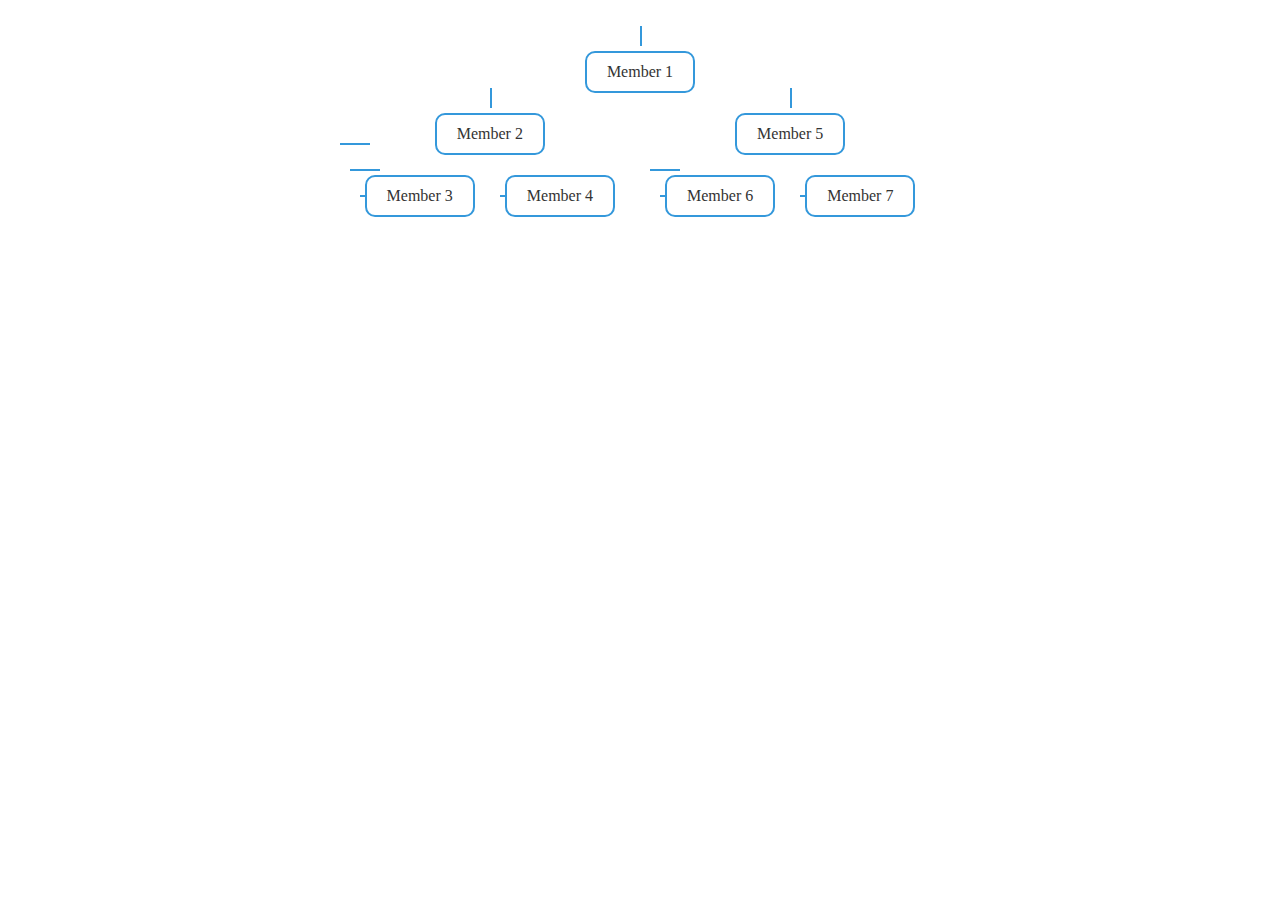
<file: mlmtree/index.html>
<!DOCTYPE html>
<html lang="en">
<head>
    <meta charset="UTF-8">
    <meta name="viewport" content="width=device-width, initial-scale=1.0">
    <link rel="stylesheet" href="styles.css">
    <title>MLM Network Tree</title>
</head>
<body>
    <div class="tree">
        <!-- Level 1 -->
        <ul class="level1">
            <li>
                <span>Member 1</span>
                <!-- Level 2 -->
                <ul class="level2">
                    <li>
                        <span>Member 2</span>
                        <!-- Level 3 -->
                        <ul class="level3">
                            <li><span>Member 3</span></li>
                            <li><span>Member 4</span></li>
                        </ul>
                    </li>
                    <li>
                        <span>Member 5</span>
                        <!-- Level 3 -->
                        <ul class="level3">
                            <li><span>Member 6</span></li>
                            <li><span>Member 7</span></li>
                        </ul>
                    </li>
                </ul>
            </li>
        </ul>
    </div>
</body>
</html>
</file>
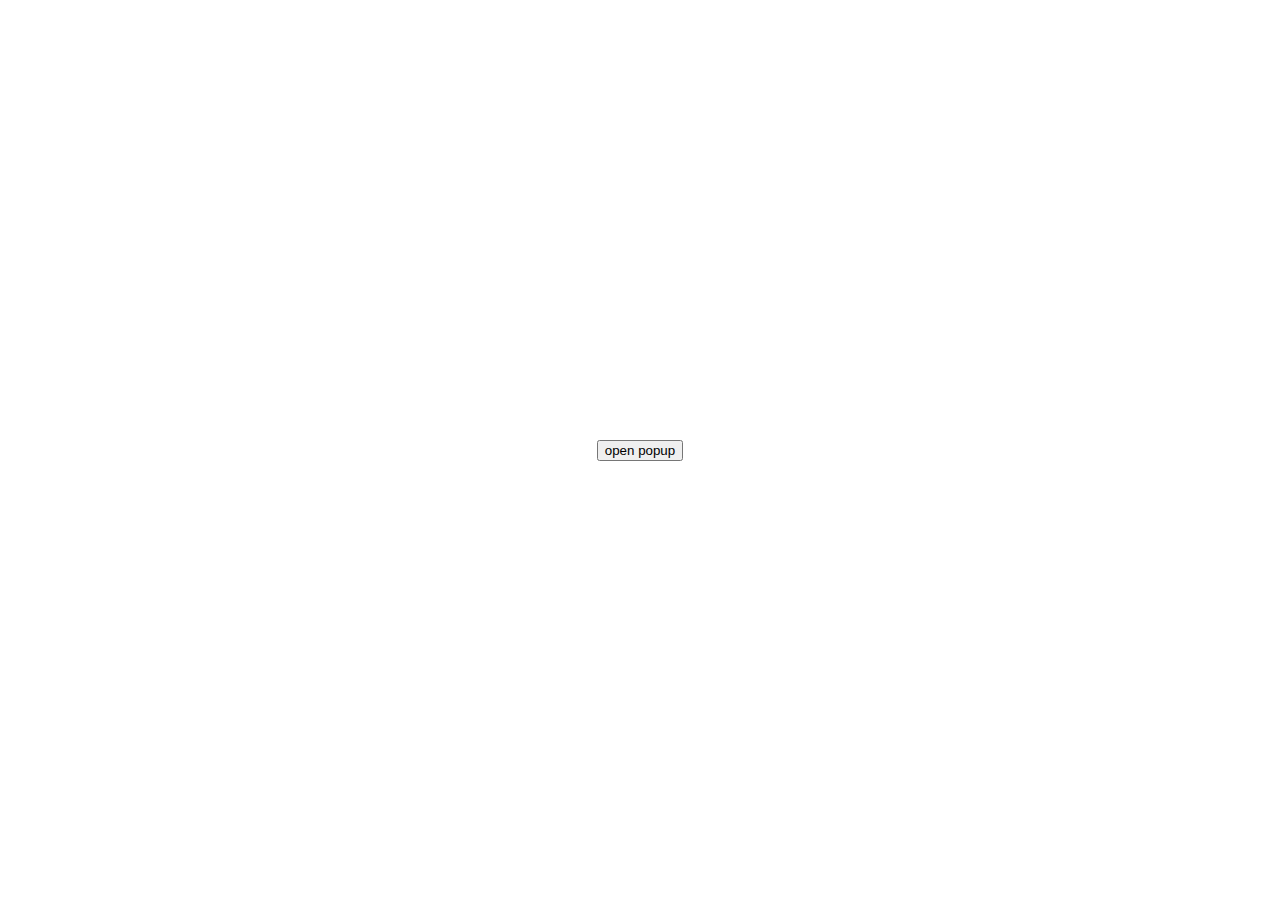
<file: main.html>
<!DOCTYPE html>
<html lang="en">
<head>
  <meta charset="UTF-8">
  <meta name="viewport" content="width=device-width, initial-scale=1.0">
  <link rel="stylesheet" href="style.css">
  <script src="main.js"></script>
  <title>Parallax Scrolling Landing Page</title>
</head>
<body>
  <div class="main">
    <div class="popup" >
      <div class="content" id="popup-1" >
        <div class="close-button" onclick="openButton()">X</div>
        <div class="title">Title</div>
        <div class="words">
          <p>Lorem ipsum dolor sit amet consectetur adipisicing elit. Dolore perspiciatis dolorem dignissimos molestiae neque autem quidem sunt, eos eveniet corporis porro quo quod nihil similique atque harum ipsa sint unde mollitia sequi odit, deserunt recusandae minima? Laudantium consequuntur officiis soluta saepe molestiae, quibusdam natus ullam amet suscipit labore, autem minima.</p>
        </div>
      </div>
      <button type="button" onclick="openButton()">open popup</button>
    </div>
    
  </div>
  

</body>
</html>
</file>
<file: mlmtree/styles.css>
/* Style for the tree */
.tree {
  margin: 20px;
  display: flex;
  flex-direction: column;
  align-items: center;
}

/* Style for each level */
.tree ul {
  list-style-type: none;
  display: flex;
  justify-content: center;
  padding: 0;
}

.tree ul li {
  text-align: center;
  margin: 10px;
  position: relative;
}

/* Style for member spans */
.tree span {
  display: inline-block;
  border: 2px solid #3498db; /* Border color for spans */
  padding: 10px 20px; /* Adjust padding as needed */
  margin: 5px;
  background-color: #fff; /* Background color for spans */
  border-radius: 10px;
  color: #333; /* Text color for spans */
  position: relative; /* Add relative positioning for the connection lines */
}

/* Style for connecting lines */
.tree ul li::before {
  content: "";
  position: absolute;
  top: calc(50% - 1px); /* Adjust the line vertical position */
  left: -30px; /* Extend the line to the left */
  width: 30px; /* Increase line length */
  height: 2px; /* Increase line thickness */
  background-color: #3498db; /* Line color */
  z-index: -1; /* Place lines behind the spans */
}

/* Style for vertical lines connecting nodes */
.tree ul ul::before {
  content: "";
  position: absolute;
  left: 50%;
  top: -20px; /* Adjust vertical line start position */
  width: 2px; /* Increase line thickness */
  height: 20px;
  background-color: #3498db; /* Line color */
}

/* Style for the root node (Level 1) */
.tree ul.level1 li::before {
  left: 0;
}
</file>
<file: style.css>
body, html {
  margin: 0;
  padding: 0;
}

.main{
  display: flex;
  justify-content: center;
  align-items: center;
  height: 100vh;
  width: 100vw;
  font-family: sans-serif;
  background-color: white;
}
.popup{
  position: fixed;
  z-index: 1;
}
.content{
  height: 30vw;
  width: 60vw;
  margin: 2vw 2vw;
  position: absolute;
  transform: translate(-50%, -50%) scale(0);
  background-color: white;
  padding: 1vw 2vw;
  border: 1px solid black;
  border-radius: 10px;
  z-index: 2;
  
}
.close-button{
  position: absolute;
  right: 20px;
  background-color: black;
  height: 3vw;
  width: 3vw;
  border-radius: 10px;
  color: white;
  display: flex;
  justify-content: center;
  align-items: center;
  cursor: pointer;
}
.title{
  display: flex;
  justify-content: center;
  align-items: center;

}
.words{
  display: flex;
  justify-content: center;
  align-items: center;
}

.content.active{
  transition: all 200ms ease-in-out;
  transform: translate(-50%, -50%) scale(1);
}
</file>
